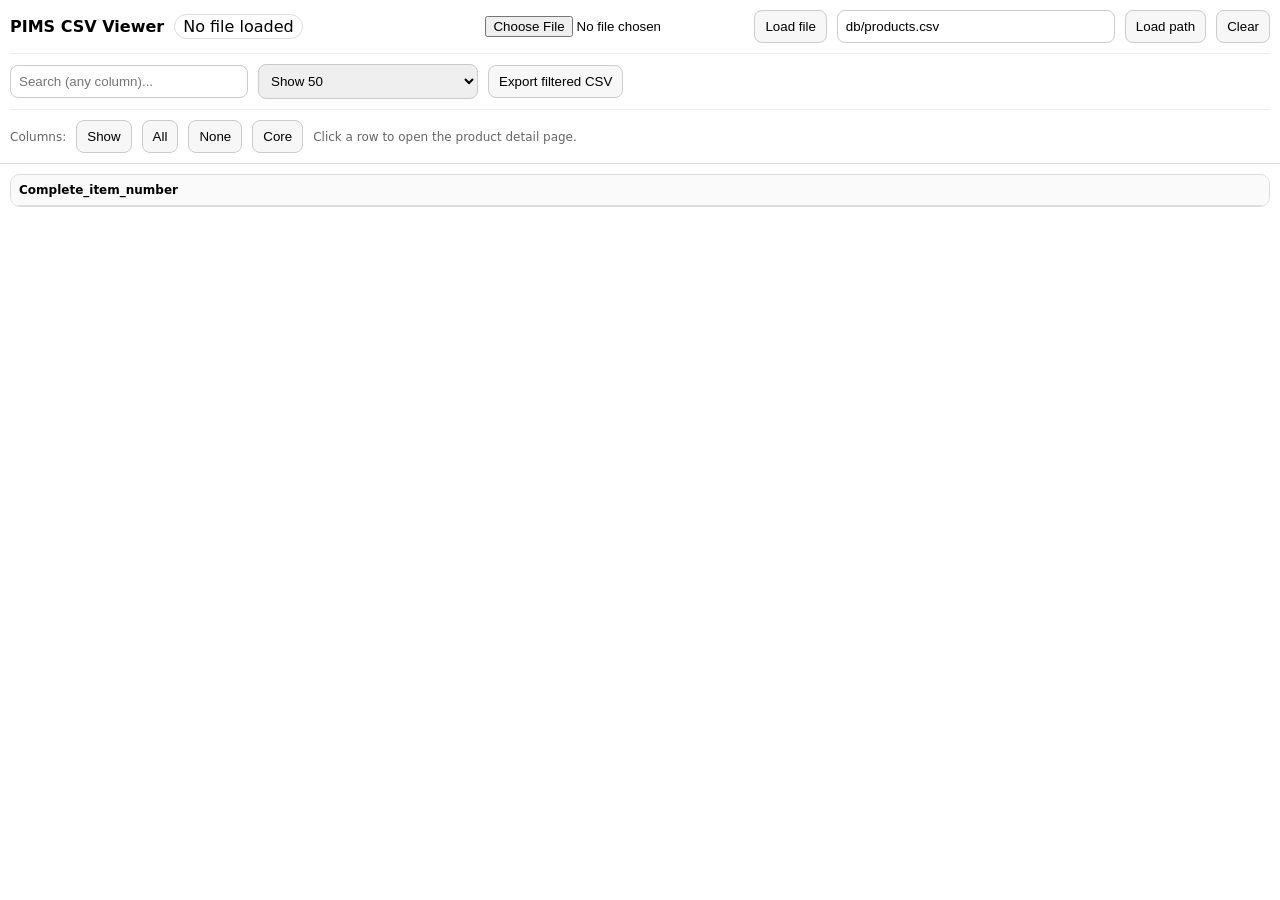
<file: index.html>
<!doctype html>
<html lang="en">

<head>
    <meta charset="utf-8" />
    <meta name="viewport" content="width=device-width,initial-scale=1" />
    <title>PIMS CSV Viewer</title>
    <script src="assets/code.js"></script>
    <script src="assets/papaparse.js"></script>
    <link href="assets/style.css" rel="stylesheet">
</head>

<body>
    <header>
        <div class="row">
            <strong>PIMS CSV Viewer</strong>
            <span class="pill" id="status">Booting…</span>

            <div class="row" style="margin-left:auto">
                <input id="file" type="file" accept=".csv,text/csv" />
                <button id="btnLoadFile">Load file</button>

                <input id="path" type="text" value="db/products.csv" style="min-width:260px" />
                <button id="btnLoadPath">Load path</button>

                <button id="btnClear" disabled>Clear</button>
            </div>
        </div>

        <div class="sep"></div>

        <div class="row">
            <input id="q" type="text" placeholder="Search (any column)..." disabled />
            <select id="limit" disabled>
                <option value="50">Show 50</option>
                <option value="100">Show 100</option>
                <option value="250">Show 250</option>
                <option value="500">Show 500</option>
                <option value="0">Show all</option>
            </select>

            <button id="btnExport" disabled>Export filtered CSV</button>
            <span class="muted" id="meta"></span>
        </div>

        <div class="sep"></div>

        <div class="row" style="font-size:12px">
            <span class="muted">Columns:</span>
            <button id="btnToggleCols" disabled>Hide</button>
            <button id="btnColsAll" disabled>All</button>
            <button id="btnColsNone" disabled>None</button>
            <button id="btnColsCore" disabled>Core</button>
            <span class="muted">Click a row to open the product detail page.</span>
        </div>

        <div id="colPickerWrap" class="expanded">
            <div id="colPicker"></div>
        </div>
    </header>

    <main>
        <div class="table-wrap">
            <table>
                <thead>
                    <tr id="thead"></tr>
                </thead>
                <tbody id="tbody"></tbody>
            </table>
        </div>
    </main>

    <script>
        (() => {
            // MUST match your CSV column name exactly:
            const SKU_FIELD = "Complete_item_number";

            // Default CSV
            const DEFAULT_CSV_PATH = "db/products.csv";

            // Default visible columns for the list (tune as you like)
            const CORE = [
                "Complete_item_number",
                "Item_No",
                "invoice_product_name",
                "Trademark_Product_brand_name_OGI",
                "Category_No_OGI",
                "UPC",
                "suggested_retail_price_in_usd",
                "MAP_in_USD_OGI"
            ];

            let rows = [];
            let filtered = [];
            let fields = [];
            let visible = new Set();
            let sortKey = null;
            let sortDir = 1;
            let colsVisible = true;

            const el = (id) => document.getElementById(id);
            const file = el("file");
            const path = el("path");
            const btnLoadFile = el("btnLoadFile");
            const btnLoadPath = el("btnLoadPath");
            const btnClear = el("btnClear");
            const btnExport = el("btnExport");
            const q = el("q");
            const limit = el("limit");
            const status = el("status");
            const meta = el("meta");
            const colPicker = el("colPicker");
            const colPickerWrap = el("colPickerWrap");
            const btnToggleCols = el("btnToggleCols");
            const btnColsAll = el("btnColsAll");
            const btnColsNone = el("btnColsNone");
            const btnColsCore = el("btnColsCore");
            const thead = el("thead");
            const tbody = el("tbody");

            function setEnabled(on) {
                [q, limit, btnClear, btnExport, btnToggleCols, btnColsAll, btnColsNone, btnColsCore]
                    .forEach(x => x.disabled = !on);
            }

            function safeStr(v) { return (v === null || v === undefined) ? "" : String(v); }
            function escapeHtml(str) {
                return str.replace(/[&<>"']/g, m => ({ '&': '&amp;', '<': '&lt;', '>': '&gt;', '"': '&quot;', "'": '&#39;' }[m]));
            }

            function updateMeta() {
                const total = rows.length;
                const shown = filtered.length;
                meta.textContent = total ? `Rows: ${shown}/${total} • Columns: ${visible.size}/${fields.length}` : "";
                status.textContent = total ? "Loaded" : "No file loaded";
            }

            function setColsExpanded(expanded) {
                colsVisible = expanded;
                colPickerWrap.classList.toggle("collapsed", !colsVisible);
                colPickerWrap.classList.toggle("expanded", colsVisible);
                btnToggleCols.textContent = colsVisible ? "Hide" : "Show";
            }

            function buildColumnPicker() {
                colPicker.innerHTML = "";
                for (const f of fields) {
                    const id = "col_" + f.replace(/[^a-z0-9]/gi, "_");
                    const label = document.createElement("label");
                    label.innerHTML = `<input type="checkbox" id="${id}" ${visible.has(f) ? "checked" : ""}> <span>${escapeHtml(f)}</span>`;
                    label.querySelector("input").addEventListener("change", (e) => {
                        if (e.target.checked) visible.add(f);
                        else visible.delete(f);
                        render();
                        updateMeta();
                    });
                    colPicker.appendChild(label);
                }
            }

            function sortFiltered(key, toggle = true) {
                if (toggle) {
                    if (sortKey === key) sortDir *= -1;
                    else { sortKey = key; sortDir = 1; }
                } else {
                    sortKey = key;
                }

                filtered.sort((a, b) => {
                    const av = safeStr(a[key]);
                    const bv = safeStr(b[key]);

                    const an = Number(av), bn = Number(bv);
                    const aNum = av.trim() !== "" && !Number.isNaN(an);
                    const bNum = bv.trim() !== "" && !Number.isNaN(bn);

                    if (aNum && bNum) return (an - bn) * sortDir;
                    return av.localeCompare(bv) * sortDir;
                });
            }

            function applyFilters() {
                const term = q.value.trim().toLowerCase();
                filtered = rows.filter(r => {
                    if (!term) return true;
                    for (const f of fields) {
                        if (safeStr(r[f]).toLowerCase().includes(term)) return true;
                    }
                    return false;
                });
                if (sortKey) sortFiltered(sortKey, false);
                render();
                updateMeta();
            }

            function render() {
                const cols = fields.filter(f => visible.has(f));

                // Header
                thead.innerHTML = "";
                for (const f of cols) {
                    const th = document.createElement("th");
                    const arrow = (sortKey === f) ? (sortDir === 1 ? " ▲" : " ▼") : "";
                    th.textContent = f + arrow;
                    th.style.cursor = "pointer";
                    th.addEventListener("click", () => { sortFiltered(f, true); render(); });
                    thead.appendChild(th);
                }

                // Body
                tbody.innerHTML = "";
                const lim = Number(limit.value);
                const view = (lim === 0) ? filtered : filtered.slice(0, lim);

                const hasSku = fields.includes(SKU_FIELD);

                for (const r of view) {
                    const tr = document.createElement("tr");
                    tr.classList.add("clickable");

                    // row click -> product.html?sku=<Complete_item_number>
                    tr.addEventListener("click", () => {
                        if (!hasSku) {
                            alert(`CSV is missing required column: ${SKU_FIELD}`);
                            return;
                        }
                        const sku = safeStr(r[SKU_FIELD]).trim();
                        if (!sku) {
                            alert(`Row has empty ${SKU_FIELD}.`);
                            return;
                        }
                        location.href = `product.html?sku=${encodeURIComponent(sku)}`;
                    });

                    for (const f of cols) {
                        const td = document.createElement("td");
                        td.textContent = safeStr(r[f]);
                        tr.appendChild(td);
                    }
                    tbody.appendChild(tr);
                }
            }

            function exportFilteredCSV() {
                const cols = fields.filter(f => visible.has(f));
                const data = filtered.map(r => {
                    const o = {};
                    for (const c of cols) o[c] = r[c];
                    return o;
                });
                const csv = Papa.unparse(data, { quotes: true });
                const blob = new Blob([csv], { type: "text/csv;charset=utf-8" });
                const url = URL.createObjectURL(blob);
                const a = document.createElement("a");
                a.href = url;
                a.download = "pims_filtered.csv";
                document.body.appendChild(a);
                a.click();
                a.remove();
                URL.revokeObjectURL(url);
            }

            function clearAll() {
                rows = []; filtered = []; fields = []; visible = new Set();
                sortKey = null; sortDir = 1;
                thead.innerHTML = ""; tbody.innerHTML = ""; colPicker.innerHTML = "";
                q.value = "";
                status.textContent = "No file loaded";
                meta.textContent = "";
                setEnabled(false);
                file.value = "";
            }

            function loadFromText(text, sourceLabel) {
                status.textContent = `Parsing… (${sourceLabel})`;
                setEnabled(false);

                const res = Papa.parse(text, { header: true, skipEmptyLines: true, dynamicTyping: false });

                rows = res.data || [];
                fields = res.meta?.fields || Object.keys(rows[0] || {});
                filtered = [...rows];

                const corePresent = CORE.filter(c => fields.includes(c));
                visible = new Set(corePresent.length ? corePresent : fields.slice(0, Math.min(12, fields.length)));

                buildColumnPicker();

                setEnabled(true);
                btnToggleCols.disabled = false;

                // default: collapsed for readability
                setColsExpanded(false);

                render();
                updateMeta();

                if (!fields.includes(SKU_FIELD)) {
                    alert(`Warning: CSV does not include required column "${SKU_FIELD}". Row click-to-detail will not work.`);
                }
                if (res.errors?.length) console.warn("CSV parse warnings:", res.errors);
            }

            async function loadFromPath(csvPath) {
                const p = (csvPath || "").trim();
                if (!p) { alert("Enter a CSV path, e.g. db/products.csv"); return; }

                status.textContent = `Loading… (${p})`;
                setEnabled(false);

                try {
                    const url = p + (p.includes("?") ? "&" : "?") + "v=" + Date.now();
                    const resp = await fetch(url, { cache: "no-store" });
                    if (!resp.ok) throw new Error(`HTTP ${resp.status} - ${resp.statusText}`);
                    const text = await resp.text();
                    loadFromText(text, p);
                } catch (err) {
                    console.error(err);
                    status.textContent = "Load failed";
                    alert("Could not load CSV from path.\n\nDetails: " + err.message);
                    setEnabled(rows.length > 0);
                }
            }

            // Events
            btnLoadFile.addEventListener("click", () => {
                const f = file.files?.[0];
                if (!f) { alert("Choose a CSV file first."); return; }
                status.textContent = `Loading… (${f.name})`;
                setEnabled(false);
                const reader = new FileReader();
                reader.onload = () => loadFromText(String(reader.result || ""), f.name);
                reader.onerror = () => { status.textContent = "Load failed"; alert("Failed to read file."); setEnabled(rows.length > 0); };
                reader.readAsText(f);
            });

            btnLoadPath.addEventListener("click", () => loadFromPath(path.value));
            btnClear.addEventListener("click", clearAll);
            btnExport.addEventListener("click", exportFilteredCSV);
            q.addEventListener("input", applyFilters);
            limit.addEventListener("change", render);

            btnToggleCols.addEventListener("click", () => setColsExpanded(!colsVisible));
            btnColsAll.addEventListener("click", () => { visible = new Set(fields); buildColumnPicker(); render(); updateMeta(); });
            btnColsNone.addEventListener("click", () => { visible = new Set(); buildColumnPicker(); render(); updateMeta(); });
            btnColsCore.addEventListener("click", () => {
                const corePresent = CORE.filter(c => fields.includes(c));
                visible = new Set(corePresent.length ? corePresent : fields.slice(0, 12));
                buildColumnPicker(); render(); updateMeta();
            });

            // Boot
            path.value = DEFAULT_CSV_PATH;
            setEnabled(false);
            status.textContent = "Auto-loading…";
            loadFromPath(DEFAULT_CSV_PATH);
        })();
    </script>
</body>

</html>
</file>
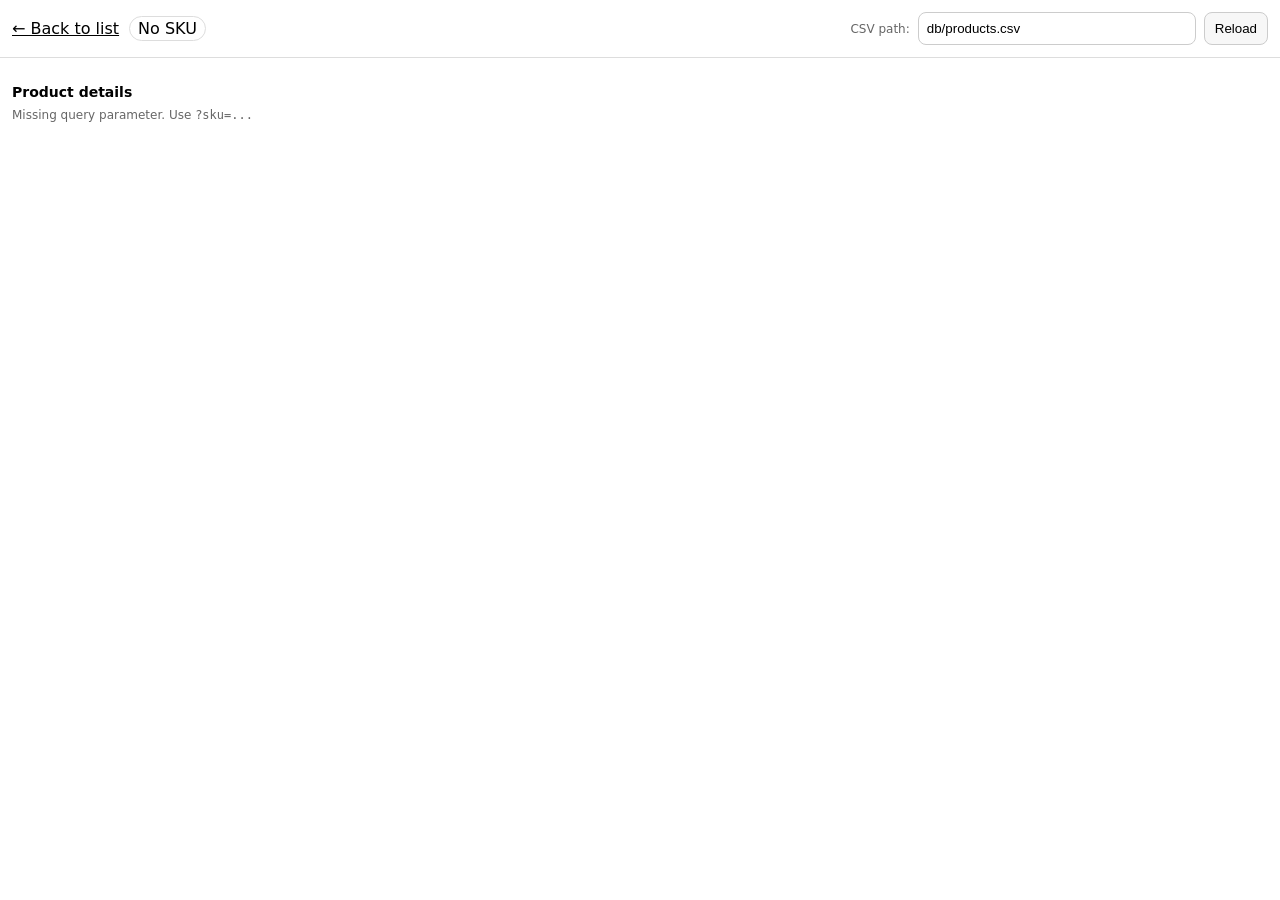
<file: product.html>
<!doctype html>
<html lang="en">

<head>
    <meta charset="utf-8" />
    <meta name="viewport" content="width=device-width,initial-scale=1" />
    <title>PIMS Product</title>
    <script src="assets/papaparse.js"></script>
    <style>
        :root {
            --pad: 12px;
        }

        body {
            font-family: system-ui, -apple-system, Segoe UI, Roboto, Arial, sans-serif;
            margin: 0;
        }

        header {
            border-bottom: 1px solid #ddd;
            padding: var(--pad);
            display: flex;
            gap: 10px;
            align-items: center;
            flex-wrap: wrap;
        }

        a {
            color: inherit;
        }

        .pill {
            display: inline-block;
            padding: 2px 8px;
            border: 1px solid #ddd;
            border-radius: 999px;
            background: #fff;
        }

        .muted {
            color: #666;
            font-size: 12px;
        }

        main {
            padding: var(--pad);
        }

        .grid {
            display: grid;
            grid-template-columns: 1fr 2fr;
            gap: 8px 14px;
            align-items: start;
        }

        .k {
            color: #333;
            font-size: 12px;
            padding: 6px 8px;
            background: #fafafa;
            border: 1px solid #eee;
            border-radius: 8px;
        }

        .v {
            font-size: 12px;
            padding: 6px 8px;
            border: 1px solid #eee;
            border-radius: 8px;
            word-break: break-word;
        }

        .v.empty {
            color: #999;
            font-style: italic;
        }

        .toolbar {
            margin-left: auto;
            display: flex;
            gap: 8px;
            flex-wrap: wrap;
            align-items: center;
        }

        input[type="text"] {
            padding: 8px;
            border: 1px solid #ccc;
            border-radius: 8px;
            min-width: 260px;
        }

        button {
            padding: 8px 10px;
            border: 1px solid #ccc;
            background: #f7f7f7;
            border-radius: 8px;
            cursor: pointer;
        }

        .section {
            margin-top: 14px;
        }

        .section h2 {
            margin: 0 0 8px 0;
            font-size: 14px;
        }

        .small {
            font-size: 12px;
        }
    </style>
</head>

<body>
    <header>
        <a href="index.html">← Back to list</a>
        <span class="pill" id="status">Loading…</span>
        <span class="muted" id="title"></span>

        <div class="toolbar">
            <span class="muted">CSV path:</span>
            <input id="path" type="text" value="db/products.csv" />
            <button id="btnReload">Reload</button>
        </div>
    </header>

    <main>
        <div class="section">
            <h2>Product details</h2>
            <div class="grid" id="grid"></div>
        </div>
    </main>

</body>
<script>
    (() => {
            // =========================
            // CONFIG
            // =========================

            // Must match your CSV header exactly:
            // This is how we find the product row in the CSV.
            const SKU_FIELD = "Complete_item_number";

            // Default CSV location
            const DEFAULT_CSV_PATH = "db/products.csv";


            // =========================
            // DOM ELEMENTS
            // =========================

            const el = (id) => document.getElementById(id);

            const status = el("status"); // shows "Loading/Loaded/Not found"
            const title = el("title");  // shows "SKU X • Name"
            const grid = el("grid");   // where we render the key/value field list
            const path = el("path");   // editable CSV path input
            const btnReload = el("btnReload"); // reload button


            // =========================
            // UTILITY
            // =========================

            function safeStr(v) {
                return (v === null || v === undefined) ? "" : String(v);
            }

            function escapeHtml(str) {
                return str.replace(/[&<>"']/g, m => ({
                    '&': '&amp;', '<': '&lt;', '>': '&gt;', '"': '&quot;', "'": '&#39;'
                }[m]));
            }

            // Read the SKU from the URL query string.
            // Example: product.html?sku=ABC-123
            function getSkuFromUrl() {
                const u = new URL(location.href);
                return (u.searchParams.get("sku") || "").trim();
            }


            // =========================
            // RENDER DETAIL GRID
            // =========================

            function renderRow(row, fields) {
                // Clear the grid first
                grid.innerHTML = "";

                // For each field in the CSV, render:
                //  left column = field name
                //  right column = field value
                for (const f of fields) {
                    const k = document.createElement("div");
                    k.className = "k";
                    k.textContent = f;

                    const v = document.createElement("div");

                    // Pull the cell value from the row
                    const val = safeStr(row[f]).trim();

                    // Add an "empty" class if no value so it’s visually obvious
                    v.className = "v" + (val ? "" : " empty");

                    // If the value looks like a URL, make it clickable
                    // (handy for Dropbox, YouTube, PDFs, etc.)
                    if (val && /^https?:\/\//i.test(val)) {
                        v.innerHTML =
                            `<a href="${escapeHtml(val)}" target="_blank" rel="noopener">` +
                            `${escapeHtml(val)}` +
                            `</a>`;
                    } else {
                        // Otherwise render as plain text
                        v.textContent = val || "(empty)";
                    }

                    grid.appendChild(k);
                    grid.appendChild(v);
                }
            }


            // =========================
            // LOAD CSV + FIND MATCHING PRODUCT
            // =========================

            async function loadAndFind(csvPath, sku) {
                // This function:
                // 1) fetches the CSV file
                // 2) parses it
                // 3) finds the row where Complete_item_number == sku
                // 4) renders all columns for that row

                status.textContent = `Loading…`;
                title.textContent = "";
                grid.innerHTML = "";

                // If URL has no sku parameter, nothing to look up
                if (!sku) {
                    status.textContent = "No SKU";
                    grid.innerHTML =
                        `<div class="muted small">Missing query parameter. Use <code>?sku=...</code></div>`;
                    return;
                }

                try {
                    const p = (csvPath || DEFAULT_CSV_PATH).trim();

                    // Cache-busting query param so updates show immediately
                    const url = p + (p.includes("?") ? "&" : "?") + "v=" + Date.now();

                    // Fetch CSV text from server
                    const resp = await fetch(url, { cache: "no-store" });
                    if (!resp.ok) throw new Error(`HTTP ${resp.status} - ${resp.statusText}`);

                    const text = await resp.text();

                    // Parse CSV into array of objects
                    const res = Papa.parse(text, {
                        header: true,
                        skipEmptyLines: true,
                        dynamicTyping: false
                    });

                    const rows = res.data || [];
                    const fields = res.meta?.fields || Object.keys(rows[0] || {});

                    // Validate that the SKU field exists in this CSV
                    if (!fields.includes(SKU_FIELD)) {
                        status.textContent = "Bad CSV";
                        grid.innerHTML =
                            `<div class="muted small">CSV missing required column <code>${SKU_FIELD}</code>.</div>`;
                        return;
                    }

                    // Find the first row where Complete_item_number matches the sku
                    // NOTE: exact string match (case-sensitive).
                    // If you want case-insensitive or partial matching, we can change this.
                    const match = rows.find(r => safeStr(r[SKU_FIELD]).trim() === sku);

                    if (!match) {
                        status.textContent = "Not found";
                        grid.innerHTML =
                            `<div class="muted small">No product found where <code>${SKU_FIELD}</code> = ` +
                            `<code>${escapeHtml(sku)}</code>.</div>`;
                        return;
                    }

                    // Build a nicer title line.
                    // We try invoice_product_name first, then fallback.
                    const name =
                        safeStr(match["invoice_product_name"]).trim() ||
                        safeStr(match["Commercial_PRODUCT_NAME_OGI"]).trim() ||
                        "";

                    title.textContent = name ? `SKU ${sku} • ${name}` : `SKU ${sku}`;
                    status.textContent = "Loaded";

                    // Render all fields
                    renderRow(match, fields);

                    if (res.errors?.length) console.warn("CSV parse warnings:", res.errors);

                } catch (err) {
                    console.error(err);
                    status.textContent = "Load failed";
                    grid.innerHTML =
                        `<div class="muted small">Could not load CSV. Details: ${escapeHtml(err.message)}</div>`;
                }
            }


            // =========================
            // BOOT + EVENTS
            // =========================

            // Pull sku from URL on first load
            const sku = getSkuFromUrl();

            // Set input field to default path
            path.value = DEFAULT_CSV_PATH;

            // Load and render immediately
            loadAndFind(DEFAULT_CSV_PATH, sku);

            // Allow user to reload with a different CSV file path (but same sku)
            btnReload.addEventListener("click", () => {
                loadAndFind(path.value, sku);
            });
        })();


    /* @license
Papa Parse
v5.4.1
https://github.com/mholt/PapaParse
License: MIT
*/

(function(root, factory)
{
	/* globals define */
	if (typeof define === 'function' && define.amd)
	{
		// AMD. Register as an anonymous module.
		define([], factory);
	}
	else if (typeof module === 'object' && typeof exports !== 'undefined')
	{
		// Node. Does not work with strict CommonJS, but
		// only CommonJS-like environments that support module.exports,
		// like Node.
		module.exports = factory();
	}
	else
	{
		// Browser globals (root is window)
		root.Papa = factory();
	}
	// in strict mode we cannot access arguments.callee, so we need a named reference to
	// stringify the factory method for the blob worker
	// eslint-disable-next-line func-name
}(this, function moduleFactory()
{
	'use strict';

	var global = (function() {
		// alternative method, similar to `Function('return this')()`
		// but without using `eval` (which is disabled when
		// using Content Security Policy).

		if (typeof self !== 'undefined') { return self; }
		if (typeof window !== 'undefined') { return window; }
		if (typeof global !== 'undefined') { return global; }

		// When running tests none of the above have been defined
		return {};
	})();


	function getWorkerBlob() {
		var URL = global.URL || global.webkitURL || null;
		var code = moduleFactory.toString();
		return Papa.BLOB_URL || (Papa.BLOB_URL = URL.createObjectURL(new Blob(["var global = (function() { if (typeof self !== 'undefined') { return self; } if (typeof window !== 'undefined') { return window; } if (typeof global !== 'undefined') { return global; } return {}; })(); global.IS_PAPA_WORKER=true; ", '(', code, ')();'], {type: 'text/javascript'})));
	}

	var IS_WORKER = !global.document && !!global.postMessage,
		IS_PAPA_WORKER = global.IS_PAPA_WORKER || false;

	var workers = {}, workerIdCounter = 0;

	var Papa = {};

	Papa.parse = CsvToJson;
	Papa.unparse = JsonToCsv;

	Papa.RECORD_SEP = String.fromCharCode(30);
	Papa.UNIT_SEP = String.fromCharCode(31);
	Papa.BYTE_ORDER_MARK = '\ufeff';
	Papa.BAD_DELIMITERS = ['\r', '\n', '"', Papa.BYTE_ORDER_MARK];
	Papa.WORKERS_SUPPORTED = !IS_WORKER && !!global.Worker;
	Papa.NODE_STREAM_INPUT = 1;

	// Configurable chunk sizes for local and remote files, respectively
	Papa.LocalChunkSize = 1024 * 1024 * 10;	// 10 MB
	Papa.RemoteChunkSize = 1024 * 1024 * 5;	// 5 MB
	Papa.DefaultDelimiter = ',';			// Used if not specified and detection fails

	// Exposed for testing and development only
	Papa.Parser = Parser;
	Papa.ParserHandle = ParserHandle;
	Papa.NetworkStreamer = NetworkStreamer;
	Papa.FileStreamer = FileStreamer;
	Papa.StringStreamer = StringStreamer;
	Papa.ReadableStreamStreamer = ReadableStreamStreamer;
	if (typeof PAPA_BROWSER_CONTEXT === 'undefined') {
		Papa.DuplexStreamStreamer = DuplexStreamStreamer;
	}

	if (global.jQuery)
	{
		var $ = global.jQuery;
		$.fn.parse = function(options)
		{
			var config = options.config || {};
			var queue = [];

			this.each(function(idx)
			{
				var supported = $(this).prop('tagName').toUpperCase() === 'INPUT'
								&& $(this).attr('type').toLowerCase() === 'file'
								&& global.FileReader;

				if (!supported || !this.files || this.files.length === 0)
					return true;	// continue to next input element

				for (var i = 0; i < this.files.length; i++)
				{
					queue.push({
						file: this.files[i],
						inputElem: this,
						instanceConfig: $.extend({}, config)
					});
				}
			});

			parseNextFile();	// begin parsing
			return this;		// maintains chainability


			function parseNextFile()
			{
				if (queue.length === 0)
				{
					if (isFunction(options.complete))
						options.complete();
					return;
				}

				var f = queue[0];

				if (isFunction(options.before))
				{
					var returned = options.before(f.file, f.inputElem);

					if (typeof returned === 'object')
					{
						if (returned.action === 'abort')
						{
							error('AbortError', f.file, f.inputElem, returned.reason);
							return;	// Aborts all queued files immediately
						}
						else if (returned.action === 'skip')
						{
							fileComplete();	// parse the next file in the queue, if any
							return;
						}
						else if (typeof returned.config === 'object')
							f.instanceConfig = $.extend(f.instanceConfig, returned.config);
					}
					else if (returned === 'skip')
					{
						fileComplete();	// parse the next file in the queue, if any
						return;
					}
				}

				// Wrap up the user's complete callback, if any, so that ours also gets executed
				var userCompleteFunc = f.instanceConfig.complete;
				f.instanceConfig.complete = function(results)
				{
					if (isFunction(userCompleteFunc))
						userCompleteFunc(results, f.file, f.inputElem);
					fileComplete();
				};

				Papa.parse(f.file, f.instanceConfig);
			}

			function error(name, file, elem, reason)
			{
				if (isFunction(options.error))
					options.error({name: name}, file, elem, reason);
			}

			function fileComplete()
			{
				queue.splice(0, 1);
				parseNextFile();
			}
		};
	}


	if (IS_PAPA_WORKER)
	{
		global.onmessage = workerThreadReceivedMessage;
	}




	function CsvToJson(_input, _config)
	{
		_config = _config || {};
		var dynamicTyping = _config.dynamicTyping || false;
		if (isFunction(dynamicTyping)) {
			_config.dynamicTypingFunction = dynamicTyping;
			// Will be filled on first row call
			dynamicTyping = {};
		}
		_config.dynamicTyping = dynamicTyping;

		_config.transform = isFunction(_config.transform) ? _config.transform : false;

		if (_config.worker && Papa.WORKERS_SUPPORTED)
		{
			var w = newWorker();

			w.userStep = _config.step;
			w.userChunk = _config.chunk;
			w.userComplete = _config.complete;
			w.userError = _config.error;

			_config.step = isFunction(_config.step);
			_config.chunk = isFunction(_config.chunk);
			_config.complete = isFunction(_config.complete);
			_config.error = isFunction(_config.error);
			delete _config.worker;	// prevent infinite loop

			w.postMessage({
				input: _input,
				config: _config,
				workerId: w.id
			});

			return;
		}

		var streamer = null;
		if (_input === Papa.NODE_STREAM_INPUT && typeof PAPA_BROWSER_CONTEXT === 'undefined')
		{
			// create a node Duplex stream for use
			// with .pipe
			streamer = new DuplexStreamStreamer(_config);
			return streamer.getStream();
		}
		else if (typeof _input === 'string')
		{
			_input = stripBom(_input);
			if (_config.download)
				streamer = new NetworkStreamer(_config);
			else
				streamer = new StringStreamer(_config);
		}
		else if (_input.readable === true && isFunction(_input.read) && isFunction(_input.on))
		{
			streamer = new ReadableStreamStreamer(_config);
		}
		else if ((global.File && _input instanceof File) || _input instanceof Object)	// ...Safari. (see issue #106)
			streamer = new FileStreamer(_config);

		return streamer.stream(_input);

		// Strip character from UTF-8 BOM encoded files that cause issue parsing the file
		function stripBom(string) {
			if (string.charCodeAt(0) === 0xfeff) {
				return string.slice(1);
			}
			return string;
		}
	}






	function JsonToCsv(_input, _config)
	{
		// Default configuration

		/** whether to surround every datum with quotes */
		var _quotes = false;

		/** whether to write headers */
		var _writeHeader = true;

		/** delimiting character(s) */
		var _delimiter = ',';

		/** newline character(s) */
		var _newline = '\r\n';

		/** quote character */
		var _quoteChar = '"';

		/** escaped quote character, either "" or <config.escapeChar>" */
		var _escapedQuote = _quoteChar + _quoteChar;

		/** whether to skip empty lines */
		var _skipEmptyLines = false;

		/** the columns (keys) we expect when we unparse objects */
		var _columns = null;

		/** whether to prevent outputting cells that can be parsed as formulae by spreadsheet software (Excel and LibreOffice) */
		var _escapeFormulae = false;

		unpackConfig();

		var quoteCharRegex = new RegExp(escapeRegExp(_quoteChar), 'g');

		if (typeof _input === 'string')
			_input = JSON.parse(_input);

		if (Array.isArray(_input))
		{
			if (!_input.length || Array.isArray(_input[0]))
				return serialize(null, _input, _skipEmptyLines);
			else if (typeof _input[0] === 'object')
				return serialize(_columns || Object.keys(_input[0]), _input, _skipEmptyLines);
		}
		else if (typeof _input === 'object')
		{
			if (typeof _input.data === 'string')
				_input.data = JSON.parse(_input.data);

			if (Array.isArray(_input.data))
			{
				if (!_input.fields)
					_input.fields = _input.meta && _input.meta.fields || _columns;

				if (!_input.fields)
					_input.fields =  Array.isArray(_input.data[0])
						? _input.fields
						: typeof _input.data[0] === 'object'
							? Object.keys(_input.data[0])
							: [];

				if (!(Array.isArray(_input.data[0])) && typeof _input.data[0] !== 'object')
					_input.data = [_input.data];	// handles input like [1,2,3] or ['asdf']
			}

			return serialize(_input.fields || [], _input.data || [], _skipEmptyLines);
		}

		// Default (any valid paths should return before this)
		throw new Error('Unable to serialize unrecognized input');


		function unpackConfig()
		{
			if (typeof _config !== 'object')
				return;

			if (typeof _config.delimiter === 'string'
                && !Papa.BAD_DELIMITERS.filter(function(value) { return _config.delimiter.indexOf(value) !== -1; }).length)
			{
				_delimiter = _config.delimiter;
			}

			if (typeof _config.quotes === 'boolean'
				|| typeof _config.quotes === 'function'
				|| Array.isArray(_config.quotes))
				_quotes = _config.quotes;

			if (typeof _config.skipEmptyLines === 'boolean'
				|| typeof _config.skipEmptyLines === 'string')
				_skipEmptyLines = _config.skipEmptyLines;

			if (typeof _config.newline === 'string')
				_newline = _config.newline;

			if (typeof _config.quoteChar === 'string')
				_quoteChar = _config.quoteChar;

			if (typeof _config.header === 'boolean')
				_writeHeader = _config.header;

			if (Array.isArray(_config.columns)) {

				if (_config.columns.length === 0) throw new Error('Option columns is empty');

				_columns = _config.columns;
			}

			if (_config.escapeChar !== undefined) {
				_escapedQuote = _config.escapeChar + _quoteChar;
			}

			if (typeof _config.escapeFormulae === 'boolean' || _config.escapeFormulae instanceof RegExp) {
				_escapeFormulae = _config.escapeFormulae instanceof RegExp ? _config.escapeFormulae : /^[=+\-@\t\r].*$/;
			}
		}

		/** The double for loop that iterates the data and writes out a CSV string including header row */
		function serialize(fields, data, skipEmptyLines)
		{
			var csv = '';

			if (typeof fields === 'string')
				fields = JSON.parse(fields);
			if (typeof data === 'string')
				data = JSON.parse(data);

			var hasHeader = Array.isArray(fields) && fields.length > 0;
			var dataKeyedByField = !(Array.isArray(data[0]));

			// If there a header row, write it first
			if (hasHeader && _writeHeader)
			{
				for (var i = 0; i < fields.length; i++)
				{
					if (i > 0)
						csv += _delimiter;
					csv += safe(fields[i], i);
				}
				if (data.length > 0)
					csv += _newline;
			}

			// Then write out the data
			for (var row = 0; row < data.length; row++)
			{
				var maxCol = hasHeader ? fields.length : data[row].length;

				var emptyLine = false;
				var nullLine = hasHeader ? Object.keys(data[row]).length === 0 : data[row].length === 0;
				if (skipEmptyLines && !hasHeader)
				{
					emptyLine = skipEmptyLines === 'greedy' ? data[row].join('').trim() === '' : data[row].length === 1 && data[row][0].length === 0;
				}
				if (skipEmptyLines === 'greedy' && hasHeader) {
					var line = [];
					for (var c = 0; c < maxCol; c++) {
						var cx = dataKeyedByField ? fields[c] : c;
						line.push(data[row][cx]);
					}
					emptyLine = line.join('').trim() === '';
				}
				if (!emptyLine)
				{
					for (var col = 0; col < maxCol; col++)
					{
						if (col > 0 && !nullLine)
							csv += _delimiter;
						var colIdx = hasHeader && dataKeyedByField ? fields[col] : col;
						csv += safe(data[row][colIdx], col);
					}
					if (row < data.length - 1 && (!skipEmptyLines || (maxCol > 0 && !nullLine)))
					{
						csv += _newline;
					}
				}
			}
			return csv;
		}

		/** Encloses a value around quotes if needed (makes a value safe for CSV insertion) */
		function safe(str, col)
		{
			if (typeof str === 'undefined' || str === null)
				return '';

			if (str.constructor === Date)
				return JSON.stringify(str).slice(1, 25);

			var needsQuotes = false;

			if (_escapeFormulae && typeof str === "string" && _escapeFormulae.test(str)) {
				str = "'" + str;
				needsQuotes = true;
			}

			var escapedQuoteStr = str.toString().replace(quoteCharRegex, _escapedQuote);

			needsQuotes = needsQuotes
							|| _quotes === true
							|| (typeof _quotes === 'function' && _quotes(str, col))
							|| (Array.isArray(_quotes) && _quotes[col])
							|| hasAny(escapedQuoteStr, Papa.BAD_DELIMITERS)
							|| escapedQuoteStr.indexOf(_delimiter) > -1
							|| escapedQuoteStr.charAt(0) === ' '
							|| escapedQuoteStr.charAt(escapedQuoteStr.length - 1) === ' ';

			return needsQuotes ? _quoteChar + escapedQuoteStr + _quoteChar : escapedQuoteStr;
		}

		function hasAny(str, substrings)
		{
			for (var i = 0; i < substrings.length; i++)
				if (str.indexOf(substrings[i]) > -1)
					return true;
			return false;
		}
	}

	/** ChunkStreamer is the base prototype for various streamer implementations. */
	function ChunkStreamer(config)
	{
		this._handle = null;
		this._finished = false;
		this._completed = false;
		this._halted = false;
		this._input = null;
		this._baseIndex = 0;
		this._partialLine = '';
		this._rowCount = 0;
		this._start = 0;
		this._nextChunk = null;
		this.isFirstChunk = true;
		this._completeResults = {
			data: [],
			errors: [],
			meta: {}
		};
		replaceConfig.call(this, config);

		this.parseChunk = function(chunk, isFakeChunk)
		{
			// First chunk pre-processing
			if (this.isFirstChunk && isFunction(this._config.beforeFirstChunk))
			{
				var modifiedChunk = this._config.beforeFirstChunk(chunk);
				if (modifiedChunk !== undefined)
					chunk = modifiedChunk;
			}
			this.isFirstChunk = false;
			this._halted = false;

			// Rejoin the line we likely just split in two by chunking the file
			var aggregate = this._partialLine + chunk;
			this._partialLine = '';

			var results = this._handle.parse(aggregate, this._baseIndex, !this._finished);

			if (this._handle.paused() || this._handle.aborted()) {
				this._halted = true;
				return;
			}

			var lastIndex = results.meta.cursor;

			if (!this._finished)
			{
				this._partialLine = aggregate.substring(lastIndex - this._baseIndex);
				this._baseIndex = lastIndex;
			}

			if (results && results.data)
				this._rowCount += results.data.length;

			var finishedIncludingPreview = this._finished || (this._config.preview && this._rowCount >= this._config.preview);

			if (IS_PAPA_WORKER)
			{
				global.postMessage({
					results: results,
					workerId: Papa.WORKER_ID,
					finished: finishedIncludingPreview
				});
			}
			else if (isFunction(this._config.chunk) && !isFakeChunk)
			{
				this._config.chunk(results, this._handle);
				if (this._handle.paused() || this._handle.aborted()) {
					this._halted = true;
					return;
				}
				results = undefined;
				this._completeResults = undefined;
			}

			if (!this._config.step && !this._config.chunk) {
				this._completeResults.data = this._completeResults.data.concat(results.data);
				this._completeResults.errors = this._completeResults.errors.concat(results.errors);
				this._completeResults.meta = results.meta;
			}

			if (!this._completed && finishedIncludingPreview && isFunction(this._config.complete) && (!results || !results.meta.aborted)) {
				this._config.complete(this._completeResults, this._input);
				this._completed = true;
			}

			if (!finishedIncludingPreview && (!results || !results.meta.paused))
				this._nextChunk();

			return results;
		};

		this._sendError = function(error)
		{
			if (isFunction(this._config.error))
				this._config.error(error);
			else if (IS_PAPA_WORKER && this._config.error)
			{
				global.postMessage({
					workerId: Papa.WORKER_ID,
					error: error,
					finished: false
				});
			}
		};

		function replaceConfig(config)
		{
			// Deep-copy the config so we can edit it
			var configCopy = copy(config);
			configCopy.chunkSize = parseInt(configCopy.chunkSize);	// parseInt VERY important so we don't concatenate strings!
			if (!config.step && !config.chunk)
				configCopy.chunkSize = null;  // disable Range header if not streaming; bad values break IIS - see issue #196
			this._handle = new ParserHandle(configCopy);
			this._handle.streamer = this;
			this._config = configCopy;	// persist the copy to the caller
		}
	}


	function NetworkStreamer(config)
	{
		config = config || {};
		if (!config.chunkSize)
			config.chunkSize = Papa.RemoteChunkSize;
		ChunkStreamer.call(this, config);

		var xhr;

		if (IS_WORKER)
		{
			this._nextChunk = function()
			{
				this._readChunk();
				this._chunkLoaded();
			};
		}
		else
		{
			this._nextChunk = function()
			{
				this._readChunk();
			};
		}

		this.stream = function(url)
		{
			this._input = url;
			this._nextChunk();	// Starts streaming
		};

		this._readChunk = function()
		{
			if (this._finished)
			{
				this._chunkLoaded();
				return;
			}

			xhr = new XMLHttpRequest();

			if (this._config.withCredentials)
			{
				xhr.withCredentials = this._config.withCredentials;
			}

			if (!IS_WORKER)
			{
				xhr.onload = bindFunction(this._chunkLoaded, this);
				xhr.onerror = bindFunction(this._chunkError, this);
			}

			xhr.open(this._config.downloadRequestBody ? 'POST' : 'GET', this._input, !IS_WORKER);
			// Headers can only be set when once the request state is OPENED
			if (this._config.downloadRequestHeaders)
			{
				var headers = this._config.downloadRequestHeaders;

				for (var headerName in headers)
				{
					xhr.setRequestHeader(headerName, headers[headerName]);
				}
			}

			if (this._config.chunkSize)
			{
				var end = this._start + this._config.chunkSize - 1;	// minus one because byte range is inclusive
				xhr.setRequestHeader('Range', 'bytes=' + this._start + '-' + end);
			}

			try {
				xhr.send(this._config.downloadRequestBody);
			}
			catch (err) {
				this._chunkError(err.message);
			}

			if (IS_WORKER && xhr.status === 0)
				this._chunkError();
		};

		this._chunkLoaded = function()
		{
			if (xhr.readyState !== 4)
				return;

			if (xhr.status < 200 || xhr.status >= 400)
			{
				this._chunkError();
				return;
			}

			// Use chunckSize as it may be a diference on reponse lentgh due to characters with more than 1 byte
			this._start += this._config.chunkSize ? this._config.chunkSize : xhr.responseText.length;
			this._finished = !this._config.chunkSize || this._start >= getFileSize(xhr);
			this.parseChunk(xhr.responseText);
		};

		this._chunkError = function(errorMessage)
		{
			var errorText = xhr.statusText || errorMessage;
			this._sendError(new Error(errorText));
		};

		function getFileSize(xhr)
		{
			var contentRange = xhr.getResponseHeader('Content-Range');
			if (contentRange === null) { // no content range, then finish!
				return -1;
			}
			return parseInt(contentRange.substring(contentRange.lastIndexOf('/') + 1));
		}
	}
	NetworkStreamer.prototype = Object.create(ChunkStreamer.prototype);
	NetworkStreamer.prototype.constructor = NetworkStreamer;


	function FileStreamer(config)
	{
		config = config || {};
		if (!config.chunkSize)
			config.chunkSize = Papa.LocalChunkSize;
		ChunkStreamer.call(this, config);

		var reader, slice;

		// FileReader is better than FileReaderSync (even in worker) - see http://stackoverflow.com/q/24708649/1048862
		// But Firefox is a pill, too - see issue #76: https://github.com/mholt/PapaParse/issues/76
		var usingAsyncReader = typeof FileReader !== 'undefined';	// Safari doesn't consider it a function - see issue #105

		this.stream = function(file)
		{
			this._input = file;
			slice = file.slice || file.webkitSlice || file.mozSlice;

			if (usingAsyncReader)
			{
				reader = new FileReader();		// Preferred method of reading files, even in workers
				reader.onload = bindFunction(this._chunkLoaded, this);
				reader.onerror = bindFunction(this._chunkError, this);
			}
			else
				reader = new FileReaderSync();	// Hack for running in a web worker in Firefox

			this._nextChunk();	// Starts streaming
		};

		this._nextChunk = function()
		{
			if (!this._finished && (!this._config.preview || this._rowCount < this._config.preview))
				this._readChunk();
		};

		this._readChunk = function()
		{
			var input = this._input;
			if (this._config.chunkSize)
			{
				var end = Math.min(this._start + this._config.chunkSize, this._input.size);
				input = slice.call(input, this._start, end);
			}
			var txt = reader.readAsText(input, this._config.encoding);
			if (!usingAsyncReader)
				this._chunkLoaded({ target: { result: txt } });	// mimic the async signature
		};

		this._chunkLoaded = function(event)
		{
			// Very important to increment start each time before handling results
			this._start += this._config.chunkSize;
			this._finished = !this._config.chunkSize || this._start >= this._input.size;
			this.parseChunk(event.target.result);
		};

		this._chunkError = function()
		{
			this._sendError(reader.error);
		};

	}
	FileStreamer.prototype = Object.create(ChunkStreamer.prototype);
	FileStreamer.prototype.constructor = FileStreamer;


	function StringStreamer(config)
	{
		config = config || {};
		ChunkStreamer.call(this, config);

		var remaining;
		this.stream = function(s)
		{
			remaining = s;
			return this._nextChunk();
		};
		this._nextChunk = function()
		{
			if (this._finished) return;
			var size = this._config.chunkSize;
			var chunk;
			if(size) {
				chunk = remaining.substring(0, size);
				remaining = remaining.substring(size);
			} else {
				chunk = remaining;
				remaining = '';
			}
			this._finished = !remaining;
			return this.parseChunk(chunk);
		};
	}
	StringStreamer.prototype = Object.create(StringStreamer.prototype);
	StringStreamer.prototype.constructor = StringStreamer;


	function ReadableStreamStreamer(config)
	{
		config = config || {};

		ChunkStreamer.call(this, config);

		var queue = [];
		var parseOnData = true;
		var streamHasEnded = false;

		this.pause = function()
		{
			ChunkStreamer.prototype.pause.apply(this, arguments);
			this._input.pause();
		};

		this.resume = function()
		{
			ChunkStreamer.prototype.resume.apply(this, arguments);
			this._input.resume();
		};

		this.stream = function(stream)
		{
			this._input = stream;

			this._input.on('data', this._streamData);
			this._input.on('end', this._streamEnd);
			this._input.on('error', this._streamError);
		};

		this._checkIsFinished = function()
		{
			if (streamHasEnded && queue.length === 1) {
				this._finished = true;
			}
		};

		this._nextChunk = function()
		{
			this._checkIsFinished();
			if (queue.length)
			{
				this.parseChunk(queue.shift());
			}
			else
			{
				parseOnData = true;
			}
		};

		this._streamData = bindFunction(function(chunk)
		{
			try
			{
				queue.push(typeof chunk === 'string' ? chunk : chunk.toString(this._config.encoding));

				if (parseOnData)
				{
					parseOnData = false;
					this._checkIsFinished();
					this.parseChunk(queue.shift());
				}
			}
			catch (error)
			{
				this._streamError(error);
			}
		}, this);

		this._streamError = bindFunction(function(error)
		{
			this._streamCleanUp();
			this._sendError(error);
		}, this);

		this._streamEnd = bindFunction(function()
		{
			this._streamCleanUp();
			streamHasEnded = true;
			this._streamData('');
		}, this);

		this._streamCleanUp = bindFunction(function()
		{
			this._input.removeListener('data', this._streamData);
			this._input.removeListener('end', this._streamEnd);
			this._input.removeListener('error', this._streamError);
		}, this);
	}
	ReadableStreamStreamer.prototype = Object.create(ChunkStreamer.prototype);
	ReadableStreamStreamer.prototype.constructor = ReadableStreamStreamer;


	function DuplexStreamStreamer(_config) {
		var Duplex = require('stream').Duplex;
		var config = copy(_config);
		var parseOnWrite = true;
		var writeStreamHasFinished = false;
		var parseCallbackQueue = [];
		var stream = null;

		this._onCsvData = function(results)
		{
			var data = results.data;
			if (!stream.push(data) && !this._handle.paused()) {
				// the writeable consumer buffer has filled up
				// so we need to pause until more items
				// can be processed
				this._handle.pause();
			}
		};

		this._onCsvComplete = function()
		{
			// node will finish the read stream when
			// null is pushed
			stream.push(null);
		};

		config.step = bindFunction(this._onCsvData, this);
		config.complete = bindFunction(this._onCsvComplete, this);
		ChunkStreamer.call(this, config);

		this._nextChunk = function()
		{
			if (writeStreamHasFinished && parseCallbackQueue.length === 1) {
				this._finished = true;
			}
			if (parseCallbackQueue.length) {
				parseCallbackQueue.shift()();
			} else {
				parseOnWrite = true;
			}
		};

		this._addToParseQueue = function(chunk, callback)
		{
			// add to queue so that we can indicate
			// completion via callback
			// node will automatically pause the incoming stream
			// when too many items have been added without their
			// callback being invoked
			parseCallbackQueue.push(bindFunction(function() {
				this.parseChunk(typeof chunk === 'string' ? chunk : chunk.toString(config.encoding));
				if (isFunction(callback)) {
					return callback();
				}
			}, this));
			if (parseOnWrite) {
				parseOnWrite = false;
				this._nextChunk();
			}
		};

		this._onRead = function()
		{
			if (this._handle.paused()) {
				// the writeable consumer can handle more data
				// so resume the chunk parsing
				this._handle.resume();
			}
		};

		this._onWrite = function(chunk, encoding, callback)
		{
			this._addToParseQueue(chunk, callback);
		};

		this._onWriteComplete = function()
		{
			writeStreamHasFinished = true;
			// have to write empty string
			// so parser knows its done
			this._addToParseQueue('');
		};

		this.getStream = function()
		{
			return stream;
		};
		stream = new Duplex({
			readableObjectMode: true,
			decodeStrings: false,
			read: bindFunction(this._onRead, this),
			write: bindFunction(this._onWrite, this)
		});
		stream.once('finish', bindFunction(this._onWriteComplete, this));
	}
	if (typeof PAPA_BROWSER_CONTEXT === 'undefined') {
		DuplexStreamStreamer.prototype = Object.create(ChunkStreamer.prototype);
		DuplexStreamStreamer.prototype.constructor = DuplexStreamStreamer;
	}


	// Use one ParserHandle per entire CSV file or string
	function ParserHandle(_config)
	{
		// One goal is to minimize the use of regular expressions...
		var MAX_FLOAT = Math.pow(2, 53);
		var MIN_FLOAT = -MAX_FLOAT;
		var FLOAT = /^\s*-?(\d+\.?|\.\d+|\d+\.\d+)([eE][-+]?\d+)?\s*$/;
		var ISO_DATE = /^((\d{4}-[01]\d-[0-3]\dT[0-2]\d:[0-5]\d:[0-5]\d\.\d+([+-][0-2]\d:[0-5]\d|Z))|(\d{4}-[01]\d-[0-3]\dT[0-2]\d:[0-5]\d:[0-5]\d([+-][0-2]\d:[0-5]\d|Z))|(\d{4}-[01]\d-[0-3]\dT[0-2]\d:[0-5]\d([+-][0-2]\d:[0-5]\d|Z)))$/;
		var self = this;
		var _stepCounter = 0;	// Number of times step was called (number of rows parsed)
		var _rowCounter = 0;	// Number of rows that have been parsed so far
		var _input;				// The input being parsed
		var _parser;			// The core parser being used
		var _paused = false;	// Whether we are paused or not
		var _aborted = false;	// Whether the parser has aborted or not
		var _delimiterError;	// Temporary state between delimiter detection and processing results
		var _fields = [];		// Fields are from the header row of the input, if there is one
		var _results = {		// The last results returned from the parser
			data: [],
			errors: [],
			meta: {}
		};

		if (isFunction(_config.step))
		{
			var userStep = _config.step;
			_config.step = function(results)
			{
				_results = results;

				if (needsHeaderRow())
					processResults();
				else	// only call user's step function after header row
				{
					processResults();

					// It's possbile that this line was empty and there's no row here after all
					if (_results.data.length === 0)
						return;

					_stepCounter += results.data.length;
					if (_config.preview && _stepCounter > _config.preview)
						_parser.abort();
					else {
						_results.data = _results.data[0];
						userStep(_results, self);
					}
				}
			};
		}

		/**
		 * Parses input. Most users won't need, and shouldn't mess with, the baseIndex
		 * and ignoreLastRow parameters. They are used by streamers (wrapper functions)
		 * when an input comes in multiple chunks, like from a file.
		 */
		this.parse = function(input, baseIndex, ignoreLastRow)
		{
			var quoteChar = _config.quoteChar || '"';
			if (!_config.newline)
				_config.newline = guessLineEndings(input, quoteChar);

			_delimiterError = false;
			if (!_config.delimiter)
			{
				var delimGuess = guessDelimiter(input, _config.newline, _config.skipEmptyLines, _config.comments, _config.delimitersToGuess);
				if (delimGuess.successful)
					_config.delimiter = delimGuess.bestDelimiter;
				else
				{
					_delimiterError = true;	// add error after parsing (otherwise it would be overwritten)
					_config.delimiter = Papa.DefaultDelimiter;
				}
				_results.meta.delimiter = _config.delimiter;
			}
			else if(isFunction(_config.delimiter))
			{
				_config.delimiter = _config.delimiter(input);
				_results.meta.delimiter = _config.delimiter;
			}

			var parserConfig = copy(_config);
			if (_config.preview && _config.header)
				parserConfig.preview++;	// to compensate for header row

			_input = input;
			_parser = new Parser(parserConfig);
			_results = _parser.parse(_input, baseIndex, ignoreLastRow);
			processResults();
			return _paused ? { meta: { paused: true } } : (_results || { meta: { paused: false } });
		};

		this.paused = function()
		{
			return _paused;
		};

		this.pause = function()
		{
			_paused = true;
			_parser.abort();

			// If it is streaming via "chunking", the reader will start appending correctly already so no need to substring,
			// otherwise we can get duplicate content within a row
			_input = isFunction(_config.chunk) ? "" : _input.substring(_parser.getCharIndex());
		};

		this.resume = function()
		{
			if(self.streamer._halted) {
				_paused = false;
				self.streamer.parseChunk(_input, true);
			} else {
				// Bugfix: #636 In case the processing hasn't halted yet
				// wait for it to halt in order to resume
				setTimeout(self.resume, 3);
			}
		};

		this.aborted = function()
		{
			return _aborted;
		};

		this.abort = function()
		{
			_aborted = true;
			_parser.abort();
			_results.meta.aborted = true;
			if (isFunction(_config.complete))
				_config.complete(_results);
			_input = '';
		};

		function testEmptyLine(s) {
			return _config.skipEmptyLines === 'greedy' ? s.join('').trim() === '' : s.length === 1 && s[0].length === 0;
		}

		function testFloat(s) {
			if (FLOAT.test(s)) {
				var floatValue = parseFloat(s);
				if (floatValue > MIN_FLOAT && floatValue < MAX_FLOAT) {
					return true;
				}
			}
			return false;
		}

		function processResults()
		{
			if (_results && _delimiterError)
			{
				addError('Delimiter', 'UndetectableDelimiter', 'Unable to auto-detect delimiting character; defaulted to \'' + Papa.DefaultDelimiter + '\'');
				_delimiterError = false;
			}

			if (_config.skipEmptyLines)
			{
				_results.data = _results.data.filter(function(d) {
					return !testEmptyLine(d);
				});
			}

			if (needsHeaderRow())
				fillHeaderFields();

			return applyHeaderAndDynamicTypingAndTransformation();
		}

		function needsHeaderRow()
		{
			return _config.header && _fields.length === 0;
		}

		function fillHeaderFields()
		{
			if (!_results)
				return;

			function addHeader(header, i)
			{
				if (isFunction(_config.transformHeader))
					header = _config.transformHeader(header, i);

				_fields.push(header);
			}

			if (Array.isArray(_results.data[0]))
			{
				for (var i = 0; needsHeaderRow() && i < _results.data.length; i++)
					_results.data[i].forEach(addHeader);

				_results.data.splice(0, 1);
			}
			// if _results.data[0] is not an array, we are in a step where _results.data is the row.
			else
				_results.data.forEach(addHeader);
		}

		function shouldApplyDynamicTyping(field) {
			// Cache function values to avoid calling it for each row
			if (_config.dynamicTypingFunction && _config.dynamicTyping[field] === undefined) {
				_config.dynamicTyping[field] = _config.dynamicTypingFunction(field);
			}
			return (_config.dynamicTyping[field] || _config.dynamicTyping) === true;
		}

		function parseDynamic(field, value)
		{
			if (shouldApplyDynamicTyping(field))
			{
				if (value === 'true' || value === 'TRUE')
					return true;
				else if (value === 'false' || value === 'FALSE')
					return false;
				else if (testFloat(value))
					return parseFloat(value);
				else if (ISO_DATE.test(value))
					return new Date(value);
				else
					return (value === '' ? null : value);
			}
			return value;
		}

		function applyHeaderAndDynamicTypingAndTransformation()
		{
			if (!_results || (!_config.header && !_config.dynamicTyping && !_config.transform))
				return _results;

			function processRow(rowSource, i)
			{
				var row = _config.header ? {} : [];

				var j;
				for (j = 0; j < rowSource.length; j++)
				{
					var field = j;
					var value = rowSource[j];

					if (_config.header)
						field = j >= _fields.length ? '__parsed_extra' : _fields[j];

					if (_config.transform)
						value = _config.transform(value,field);

					value = parseDynamic(field, value);

					if (field === '__parsed_extra')
					{
						row[field] = row[field] || [];
						row[field].push(value);
					}
					else
						row[field] = value;
				}


				if (_config.header)
				{
					if (j > _fields.length)
						addError('FieldMismatch', 'TooManyFields', 'Too many fields: expected ' + _fields.length + ' fields but parsed ' + j, _rowCounter + i);
					else if (j < _fields.length)
						addError('FieldMismatch', 'TooFewFields', 'Too few fields: expected ' + _fields.length + ' fields but parsed ' + j, _rowCounter + i);
				}

				return row;
			}

			var incrementBy = 1;
			if (!_results.data.length || Array.isArray(_results.data[0]))
			{
				_results.data = _results.data.map(processRow);
				incrementBy = _results.data.length;
			}
			else
				_results.data = processRow(_results.data, 0);


			if (_config.header && _results.meta)
				_results.meta.fields = _fields;

			_rowCounter += incrementBy;
			return _results;
		}

		function guessDelimiter(input, newline, skipEmptyLines, comments, delimitersToGuess) {
			var bestDelim, bestDelta, fieldCountPrevRow, maxFieldCount;

			delimitersToGuess = delimitersToGuess || [',', '\t', '|', ';', Papa.RECORD_SEP, Papa.UNIT_SEP];

			for (var i = 0; i < delimitersToGuess.length; i++) {
				var delim = delimitersToGuess[i];
				var delta = 0, avgFieldCount = 0, emptyLinesCount = 0;
				fieldCountPrevRow = undefined;

				var preview = new Parser({
					comments: comments,
					delimiter: delim,
					newline: newline,
					preview: 10
				}).parse(input);

				for (var j = 0; j < preview.data.length; j++) {
					if (skipEmptyLines && testEmptyLine(preview.data[j])) {
						emptyLinesCount++;
						continue;
					}
					var fieldCount = preview.data[j].length;
					avgFieldCount += fieldCount;

					if (typeof fieldCountPrevRow === 'undefined') {
						fieldCountPrevRow = fieldCount;
						continue;
					}
					else if (fieldCount > 0) {
						delta += Math.abs(fieldCount - fieldCountPrevRow);
						fieldCountPrevRow = fieldCount;
					}
				}

				if (preview.data.length > 0)
					avgFieldCount /= (preview.data.length - emptyLinesCount);

				if ((typeof bestDelta === 'undefined' || delta <= bestDelta)
					&& (typeof maxFieldCount === 'undefined' || avgFieldCount > maxFieldCount) && avgFieldCount > 1.99) {
					bestDelta = delta;
					bestDelim = delim;
					maxFieldCount = avgFieldCount;
				}
			}

			_config.delimiter = bestDelim;

			return {
				successful: !!bestDelim,
				bestDelimiter: bestDelim
			};
		}

		function guessLineEndings(input, quoteChar)
		{
			input = input.substring(0, 1024 * 1024);	// max length 1 MB
			// Replace all the text inside quotes
			var re = new RegExp(escapeRegExp(quoteChar) + '([^]*?)' + escapeRegExp(quoteChar), 'gm');
			input = input.replace(re, '');

			var r = input.split('\r');

			var n = input.split('\n');

			var nAppearsFirst = (n.length > 1 && n[0].length < r[0].length);

			if (r.length === 1 || nAppearsFirst)
				return '\n';

			var numWithN = 0;
			for (var i = 0; i < r.length; i++)
			{
				if (r[i][0] === '\n')
					numWithN++;
			}

			return numWithN >= r.length / 2 ? '\r\n' : '\r';
		}

		function addError(type, code, msg, row)
		{
			var error = {
				type: type,
				code: code,
				message: msg
			};
			if(row !== undefined) {
				error.row = row;
			}
			_results.errors.push(error);
		}
	}

	/** https://developer.mozilla.org/en-US/docs/Web/JavaScript/Guide/Regular_Expressions */
	function escapeRegExp(string)
	{
		return string.replace(/[.*+?^${}()|[\]\\]/g, '\\$&'); // $& means the whole matched string
	}

	/** The core parser implements speedy and correct CSV parsing */
	function Parser(config)
	{
		// Unpack the config object
		config = config || {};
		var delim = config.delimiter;
		var newline = config.newline;
		var comments = config.comments;
		var step = config.step;
		var preview = config.preview;
		var fastMode = config.fastMode;
		var quoteChar;
		if (config.quoteChar === undefined || config.quoteChar === null) {
			quoteChar = '"';
		} else {
			quoteChar = config.quoteChar;
		}
		var escapeChar = quoteChar;
		if (config.escapeChar !== undefined) {
			escapeChar = config.escapeChar;
		}

		// Delimiter must be valid
		if (typeof delim !== 'string'
			|| Papa.BAD_DELIMITERS.indexOf(delim) > -1)
			delim = ',';

		// Comment character must be valid
		if (comments === delim)
			throw new Error('Comment character same as delimiter');
		else if (comments === true)
			comments = '#';
		else if (typeof comments !== 'string'
			|| Papa.BAD_DELIMITERS.indexOf(comments) > -1)
			comments = false;

		// Newline must be valid: \r, \n, or \r\n
		if (newline !== '\n' && newline !== '\r' && newline !== '\r\n')
			newline = '\n';

		// We're gonna need these at the Parser scope
		var cursor = 0;
		var aborted = false;

		this.parse = function(input, baseIndex, ignoreLastRow)
		{
			// For some reason, in Chrome, this speeds things up (!?)
			if (typeof input !== 'string')
				throw new Error('Input must be a string');

			// We don't need to compute some of these every time parse() is called,
			// but having them in a more local scope seems to perform better
			var inputLen = input.length,
				delimLen = delim.length,
				newlineLen = newline.length,
				commentsLen = comments.length;
			var stepIsFunction = isFunction(step);

			// Establish starting state
			cursor = 0;
			var data = [], errors = [], row = [], lastCursor = 0;

			if (!input)
				return returnable();

			// Rename headers if there are duplicates
			if (config.header && !baseIndex)
			{
				var firstLine = input.split(newline)[0];
				var headers = firstLine.split(delim);
				var separator = '_';
				var headerMap = [];
				var headerCount = {};
				var duplicateHeaders = false;

				for (var j in headers) {
					var header = headers[j];
					if (isFunction(config.transformHeader))
						header = config.transformHeader(header, j);
					var headerName = header;

					var count = headerCount[header] || 0;
					if (count > 0) {
						duplicateHeaders = true;
						headerName = header + separator + count;
					}
					headerCount[header] = count + 1;
					// In case it already exists, we add more separtors
					while (headerMap.includes(headerName)) {
						headerName = headerName + separator + count;
					}
					headerMap.push(headerName);
				}
				if (duplicateHeaders) {
					var editedInput = input.split(newline);
					editedInput[0] = headerMap.join(delim);
					input = editedInput.join(newline);
				}
			}
			if (fastMode || (fastMode !== false && input.indexOf(quoteChar) === -1))
			{
				var rows = input.split(newline);
				for (var i = 0; i < rows.length; i++)
				{
					row = rows[i];
					cursor += row.length;
					if (i !== rows.length - 1)
						cursor += newline.length;
					else if (ignoreLastRow)
						return returnable();
					if (comments && row.substring(0, commentsLen) === comments)
						continue;
					if (stepIsFunction)
					{
						data = [];
						pushRow(row.split(delim));
						doStep();
						if (aborted)
							return returnable();
					}
					else
						pushRow(row.split(delim));
					if (preview && i >= preview)
					{
						data = data.slice(0, preview);
						return returnable(true);
					}
				}
				return returnable();
			}

			var nextDelim = input.indexOf(delim, cursor);
			var nextNewline = input.indexOf(newline, cursor);
			var quoteCharRegex = new RegExp(escapeRegExp(escapeChar) + escapeRegExp(quoteChar), 'g');
			var quoteSearch = input.indexOf(quoteChar, cursor);

			// Parser loop
			for (;;)
			{
				// Field has opening quote
				if (input[cursor] === quoteChar)
				{
					// Start our search for the closing quote where the cursor is
					quoteSearch = cursor;

					// Skip the opening quote
					cursor++;

					for (;;)
					{
						// Find closing quote
						quoteSearch = input.indexOf(quoteChar, quoteSearch + 1);

						//No other quotes are found - no other delimiters
						if (quoteSearch === -1)
						{
							if (!ignoreLastRow) {
								// No closing quote... what a pity
								errors.push({
									type: 'Quotes',
									code: 'MissingQuotes',
									message: 'Quoted field unterminated',
									row: data.length,	// row has yet to be inserted
									index: cursor
								});
							}
							return finish();
						}

						// Closing quote at EOF
						if (quoteSearch === inputLen - 1)
						{
							var value = input.substring(cursor, quoteSearch).replace(quoteCharRegex, quoteChar);
							return finish(value);
						}

						// If this quote is escaped, it's part of the data; skip it
						// If the quote character is the escape character, then check if the next character is the escape character
						if (quoteChar === escapeChar &&  input[quoteSearch + 1] === escapeChar)
						{
							quoteSearch++;
							continue;
						}

						// If the quote character is not the escape character, then check if the previous character was the escape character
						if (quoteChar !== escapeChar && quoteSearch !== 0 && input[quoteSearch - 1] === escapeChar)
						{
							continue;
						}

						if(nextDelim !== -1 && nextDelim < (quoteSearch + 1)) {
							nextDelim = input.indexOf(delim, (quoteSearch + 1));
						}
						if(nextNewline !== -1 && nextNewline < (quoteSearch + 1)) {
							nextNewline = input.indexOf(newline, (quoteSearch + 1));
						}
						// Check up to nextDelim or nextNewline, whichever is closest
						var checkUpTo = nextNewline === -1 ? nextDelim : Math.min(nextDelim, nextNewline);
						var spacesBetweenQuoteAndDelimiter = extraSpaces(checkUpTo);

						// Closing quote followed by delimiter or 'unnecessary spaces + delimiter'
						if (input.substr(quoteSearch + 1 + spacesBetweenQuoteAndDelimiter, delimLen) === delim)
						{
							row.push(input.substring(cursor, quoteSearch).replace(quoteCharRegex, quoteChar));
							cursor = quoteSearch + 1 + spacesBetweenQuoteAndDelimiter + delimLen;

							// If char after following delimiter is not quoteChar, we find next quote char position
							if (input[quoteSearch + 1 + spacesBetweenQuoteAndDelimiter + delimLen] !== quoteChar)
							{
								quoteSearch = input.indexOf(quoteChar, cursor);
							}
							nextDelim = input.indexOf(delim, cursor);
							nextNewline = input.indexOf(newline, cursor);
							break;
						}

						var spacesBetweenQuoteAndNewLine = extraSpaces(nextNewline);

						// Closing quote followed by newline or 'unnecessary spaces + newLine'
						if (input.substring(quoteSearch + 1 + spacesBetweenQuoteAndNewLine, quoteSearch + 1 + spacesBetweenQuoteAndNewLine + newlineLen) === newline)
						{
							row.push(input.substring(cursor, quoteSearch).replace(quoteCharRegex, quoteChar));
							saveRow(quoteSearch + 1 + spacesBetweenQuoteAndNewLine + newlineLen);
							nextDelim = input.indexOf(delim, cursor);	// because we may have skipped the nextDelim in the quoted field
							quoteSearch = input.indexOf(quoteChar, cursor);	// we search for first quote in next line

							if (stepIsFunction)
							{
								doStep();
								if (aborted)
									return returnable();
							}

							if (preview && data.length >= preview)
								return returnable(true);

							break;
						}


						// Checks for valid closing quotes are complete (escaped quotes or quote followed by EOF/delimiter/newline) -- assume these quotes are part of an invalid text string
						errors.push({
							type: 'Quotes',
							code: 'InvalidQuotes',
							message: 'Trailing quote on quoted field is malformed',
							row: data.length,	// row has yet to be inserted
							index: cursor
						});

						quoteSearch++;
						continue;

					}

					continue;
				}

				// Comment found at start of new line
				if (comments && row.length === 0 && input.substring(cursor, cursor + commentsLen) === comments)
				{
					if (nextNewline === -1)	// Comment ends at EOF
						return returnable();
					cursor = nextNewline + newlineLen;
					nextNewline = input.indexOf(newline, cursor);
					nextDelim = input.indexOf(delim, cursor);
					continue;
				}

				// Next delimiter comes before next newline, so we've reached end of field
				if (nextDelim !== -1 && (nextDelim < nextNewline || nextNewline === -1))
				{
					row.push(input.substring(cursor, nextDelim));
					cursor = nextDelim + delimLen;
					// we look for next delimiter char
					nextDelim = input.indexOf(delim, cursor);
					continue;
				}

				// End of row
				if (nextNewline !== -1)
				{
					row.push(input.substring(cursor, nextNewline));
					saveRow(nextNewline + newlineLen);

					if (stepIsFunction)
					{
						doStep();
						if (aborted)
							return returnable();
					}

					if (preview && data.length >= preview)
						return returnable(true);

					continue;
				}

				break;
			}


			return finish();


			function pushRow(row)
			{
				data.push(row);
				lastCursor = cursor;
			}

			/**
             * checks if there are extra spaces after closing quote and given index without any text
             * if Yes, returns the number of spaces
             */
			function extraSpaces(index) {
				var spaceLength = 0;
				if (index !== -1) {
					var textBetweenClosingQuoteAndIndex = input.substring(quoteSearch + 1, index);
					if (textBetweenClosingQuoteAndIndex && textBetweenClosingQuoteAndIndex.trim() === '') {
						spaceLength = textBetweenClosingQuoteAndIndex.length;
					}
				}
				return spaceLength;
			}

			/**
			 * Appends the remaining input from cursor to the end into
			 * row, saves the row, calls step, and returns the results.
			 */
			function finish(value)
			{
				if (ignoreLastRow)
					return returnable();
				if (typeof value === 'undefined')
					value = input.substring(cursor);
				row.push(value);
				cursor = inputLen;	// important in case parsing is paused
				pushRow(row);
				if (stepIsFunction)
					doStep();
				return returnable();
			}

			/**
			 * Appends the current row to the results. It sets the cursor
			 * to newCursor and finds the nextNewline. The caller should
			 * take care to execute user's step function and check for
			 * preview and end parsing if necessary.
			 */
			function saveRow(newCursor)
			{
				cursor = newCursor;
				pushRow(row);
				row = [];
				nextNewline = input.indexOf(newline, cursor);
			}

			/** Returns an object with the results, errors, and meta. */
			function returnable(stopped)
			{
				return {
					data: data,
					errors: errors,
					meta: {
						delimiter: delim,
						linebreak: newline,
						aborted: aborted,
						truncated: !!stopped,
						cursor: lastCursor + (baseIndex || 0)
					}
				};
			}

			/** Executes the user's step function and resets data & errors. */
			function doStep()
			{
				step(returnable());
				data = [];
				errors = [];
			}
		};

		/** Sets the abort flag */
		this.abort = function()
		{
			aborted = true;
		};

		/** Gets the cursor position */
		this.getCharIndex = function()
		{
			return cursor;
		};
	}


	function newWorker()
	{
		if (!Papa.WORKERS_SUPPORTED)
			return false;

		var workerUrl = getWorkerBlob();
		var w = new global.Worker(workerUrl);
		w.onmessage = mainThreadReceivedMessage;
		w.id = workerIdCounter++;
		workers[w.id] = w;
		return w;
	}

	/** Callback when main thread receives a message */
	function mainThreadReceivedMessage(e)
	{
		var msg = e.data;
		var worker = workers[msg.workerId];
		var aborted = false;

		if (msg.error)
			worker.userError(msg.error, msg.file);
		else if (msg.results && msg.results.data)
		{
			var abort = function() {
				aborted = true;
				completeWorker(msg.workerId, { data: [], errors: [], meta: { aborted: true } });
			};

			var handle = {
				abort: abort,
				pause: notImplemented,
				resume: notImplemented
			};

			if (isFunction(worker.userStep))
			{
				for (var i = 0; i < msg.results.data.length; i++)
				{
					worker.userStep({
						data: msg.results.data[i],
						errors: msg.results.errors,
						meta: msg.results.meta
					}, handle);
					if (aborted)
						break;
				}
				delete msg.results;	// free memory ASAP
			}
			else if (isFunction(worker.userChunk))
			{
				worker.userChunk(msg.results, handle, msg.file);
				delete msg.results;
			}
		}

		if (msg.finished && !aborted)
			completeWorker(msg.workerId, msg.results);
	}

	function completeWorker(workerId, results) {
		var worker = workers[workerId];
		if (isFunction(worker.userComplete))
			worker.userComplete(results);
		worker.terminate();
		delete workers[workerId];
	}

	function notImplemented() {
		throw new Error('Not implemented.');
	}

	/** Callback when worker thread receives a message */
	function workerThreadReceivedMessage(e)
	{
		var msg = e.data;

		if (typeof Papa.WORKER_ID === 'undefined' && msg)
			Papa.WORKER_ID = msg.workerId;

		if (typeof msg.input === 'string')
		{
			global.postMessage({
				workerId: Papa.WORKER_ID,
				results: Papa.parse(msg.input, msg.config),
				finished: true
			});
		}
		else if ((global.File && msg.input instanceof File) || msg.input instanceof Object)	// thank you, Safari (see issue #106)
		{
			var results = Papa.parse(msg.input, msg.config);
			if (results)
				global.postMessage({
					workerId: Papa.WORKER_ID,
					results: results,
					finished: true
				});
		}
	}

	/** Makes a deep copy of an array or object (mostly) */
	function copy(obj)
	{
		if (typeof obj !== 'object' || obj === null)
			return obj;
		var cpy = Array.isArray(obj) ? [] : {};
		for (var key in obj)
			cpy[key] = copy(obj[key]);
		return cpy;
	}

	function bindFunction(f, self)
	{
		return function() { f.apply(self, arguments); };
	}

	function isFunction(func)
	{
		return typeof func === 'function';
	}

	return Papa;
}));






    

</script>
</html>
</file>
<file: assets/style.css>
:root {
            --pad: 10px;
        }

        body {
            font-family: system-ui, -apple-system, Segoe UI, Roboto, Arial, sans-serif;
            margin: 0;
        }

        header {
            position: sticky;
            top: 0;
            background: #fff;
            border-bottom: 1px solid #ddd;
            padding: var(--pad);
            z-index: 5;
        }

        .row {
            display: flex;
            gap: 10px;
            flex-wrap: wrap;
            align-items: center;
        }

        input[type="text"],
        select {
            padding: 8px;
            border: 1px solid #ccc;
            border-radius: 8px;
            min-width: 220px;
        }

        input[type="file"] {
            padding: 6px;
        }

        button {
            padding: 8px 10px;
            border: 1px solid #ccc;
            background: #f7f7f7;
            border-radius: 8px;
            cursor: pointer;
        }

        button:disabled {
            opacity: 0.5;
            cursor: not-allowed;
        }

        .muted {
            color: #666;
            font-size: 12px;
        }

        main {
            padding: var(--pad);
        }

        .table-wrap {
            overflow: auto;
            border: 1px solid #ddd;
            border-radius: 10px;
        }

        table {
            border-collapse: collapse;
            width: 100%;
            font-size: 12px;
        }

        thead th {
            position: sticky;
            top: 0;
            background: #fafafa;
            border-bottom: 1px solid #ddd;
            padding: 8px;
            text-align: left;
            white-space: nowrap;
        }

        tbody td {
            border-bottom: 1px solid #eee;
            padding: 6px 8px;
            vertical-align: top;
        }

        tbody tr:hover {
            background: #fcfcfc;
        }

        tbody tr.clickable {
            cursor: pointer;
        }

        .pill {
            display: inline-block;
            padding: 2px 8px;
            border: 1px solid #ddd;
            border-radius: 999px;
            background: #fff;
        }

        .sep {
            height: 1px;
            background: #eee;
            margin: 10px 0;
        }

        /* Collapsible column picker */
        #colPickerWrap {
            transition: max-height 0.25s ease, opacity 0.2s ease;
            overflow: hidden;
        }

        #colPickerWrap.collapsed {
            max-height: 0;
            opacity: 0;
            pointer-events: none;
        }

        #colPickerWrap.expanded {
            max-height: 300px;
            opacity: 1;
        }

        #colPicker {
            max-height: 280px;
            overflow: auto;
            display: flex;
            gap: 8px;
            flex-wrap: wrap;
            align-items: center;
        }

        #colPicker label {
            display: flex;
            gap: 6px;
            align-items: center;
            border: 1px solid #e5e5e5;
            padding: 4px 8px;
            border-radius: 999px;
            background: #fff;
        }
</file>
